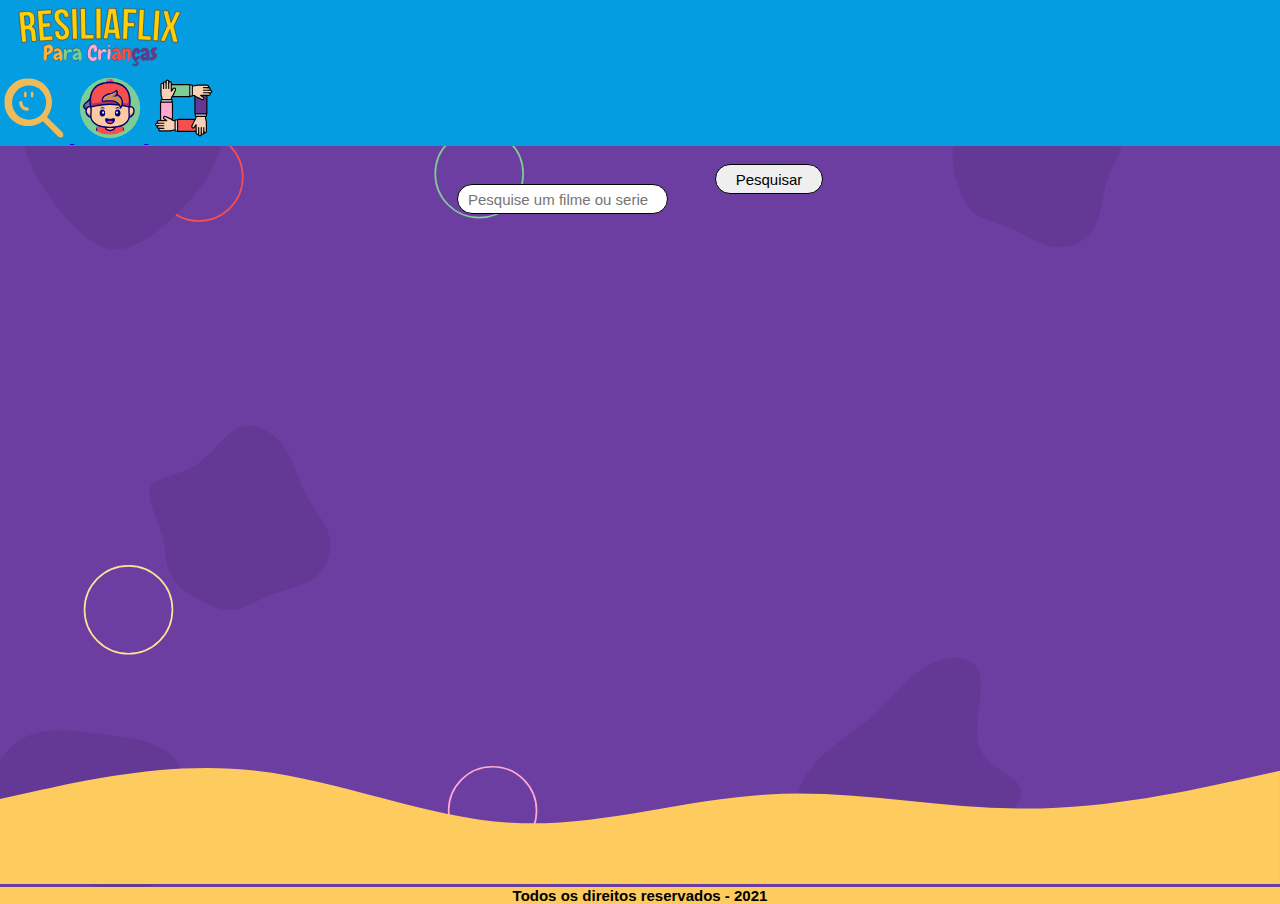
<file: search.html>
<!DOCTYPE html>
<html lang="pt-br">

<head>
    <meta charset="UTF-8">
    <meta http-equiv="X-UA-Compatible" content="IE=edge">
    <meta name="viewport" content="width=device-width, initial-scale=1.0">
    <link rel="stylesheet" href="./styles/search.css">
    <link href="https://cdn.jsdelivr.net/npm/bootstrap@5.0.0/dist/css/bootstrap.min.css" rel="stylesheet"
        integrity="sha384-wEmeIV1mKuiNpC+IOBjI7aAzPcEZeedi5yW5f2yOq55WWLwNGmvvx4Um1vskeMj0" crossorigin="anonymous">
    <title>ResilinhaFlix</title>
</head>

<body>
    <main>
    <div class="container-flex background  col-12 ">
        <div class="container-flex nav navbar">
            <div class="flex-end col-6">
                <a href="./menuPage.html">
                    <img src="./imagens/logo-navbar.svg" style="margin-left:15px" alt="" width="170" height="70">
                </a>
            </div>

            <div class="container-flex">
                <div class=" background justify-content: flex-end ">
                    <a href="./search.html">
                        <img id="botaoLupa" src="./imagens/lupa.svg" alt="" width="70" height="70">
                    </a>
                    <a href="./index.html">
                        <img src="./imagens/usuario.svg" alt="" width="70" height="70">
                    </a>
                    <a href="./contatos/index.html">
                        <img src="./imagens/contato.svg" alt="" width="70" height="70">
                    </a>
                </div>
            </div>
        </div>
    </div>
    </div>
    </div>
    <div class="searchBar">

        <input type="text" placeholder="Pesquise um filme ou serie" id="search">
        <button id="botaoPesquisar" onclick="searchController.start()">Pesquisar</button>

    </div>

    <div class="search">

        <div class="searchResult">

        </div>


    </div>
    </main>
    <div class="pageBtns">
        <button id="prevPg" onclick="searchController.prevPage()">Página Anterior</button>
        <button id="nextPg" onclick="searchController.nextPage()">Proxima Página</button>
    </div>

    <script src="https://code.jquery.com/jquery-1.12.4.js"></script>
    <script src="./src/font/controllers/ControllerSearchOMDB.js"></script>
    <script src="./src/font/model/searchOMDB.js"></script>
    <script src="./src/font/views/viewSearchOMDB.js"></script>
    <script src="./src/font/controllers/redirect.js"></script>
    <script>
        const searchController = new SearchController(new SearchAPI(), new SearchView())

    </script>
    <footer>
        <svg xmlns="http://www.w3.org/2000/svg" viewBox="0 0 1440 320">
            <path fill="#FDCB5E" fill-opacity="1"
                d="M0,224L48,213.3C96,203,192,181,288,192C384,203,480,245,576,250.7C672,256,768,224,864,218.7C960,213,1056,235,1152,234.7C1248,235,1344,213,1392,202.7L1440,192L1440,320L1392,320C1344,320,1248,320,1152,320C1056,320,960,320,864,320C768,320,672,320,576,320C480,320,384,320,288,320C192,320,96,320,48,320L0,320Z">
            </path>
        </svg>
        <h6 class="footerbg">Todos os direitos reservados - 2021</h6>

    </footer>
</body>

</html>
</file>
<file: styles/search.css>
*, html{
    margin: 0;
    padding: 0;
    box-sizing:border-box;
    font-family: 'Nunito', sans-serif;
    font-size: 15px;
    
}

header{
    height: 50px;
    background-color: #059DE1;
       
}
main{
    min-height: calc(100vh - 300px);

}
body {   
    background-image: url("../imagens/bg1.svg");
    background-size: cover;
}
.searchBar{
    display: flex;
    /* flex-direction: column; */
    /* margin: 5vh auto; */
    justify-content: center;
    /* width: 40vw */
    margin: 2vh;
}
#search {
    margin-right: 3vh;
}
input {
    margin-top: 20px;
    padding-left: 10px;
    border: 1px solid black;
    border-radius: 15px;
    height: 30px;
}
button{
    margin-left: 20px ;
    text-align: center;
    padding: 5px;
    height: 30px;
    border-radius: 20px;
}
.searchResult{
    justify-content: center;
    display: flex;
    flex-wrap: wrap;
    align-items: center;
    text-align: center;
}

.searchResultItem {
    display: flex;
    flex-direction: column;
    margin: 10px;
    border-radius: 20px;
    padding: 20px;
    width: 320px;
    height: 540px;
    background-color: rgb(253, 245, 245);
    min-height: 540px;
    
}
.searchResultItem img {
    max-width: 320px;
    min-height: 415px;
    max-height: 415px;
    border-radius: 3px;

}
.searchResultItem h3 {
    font-size: 1.5rem;
}

.footerbg{
    background-color: #FDCB5E;
    margin: 0px;
}
h6{
    text-align: center;
    margin: 0px;
    font-family: 'Nunito', sans-serif;
}
.background {
    background-color: #059DE1;
    
}
#botaoHome {
    margin-left: 120px;
}
#botaoPesquisar {
    border-radius: 20px;
    width: 12vh;
    text-align: center;
    padding: 1px;
    border: solid black 1px;
}
.pageBtns {
    display: flex;
    flex-direction: row;


}
#prevPg, #nextPg{
    display: none;
    margin: auto;
    margin-top: 10vh;
    border-radius: 20px;
    width: 20vh;
    justify-content: center;
    padding: 1px;
    background-color: #7DCE94;
    border: solid black 1px;

}
</file>
